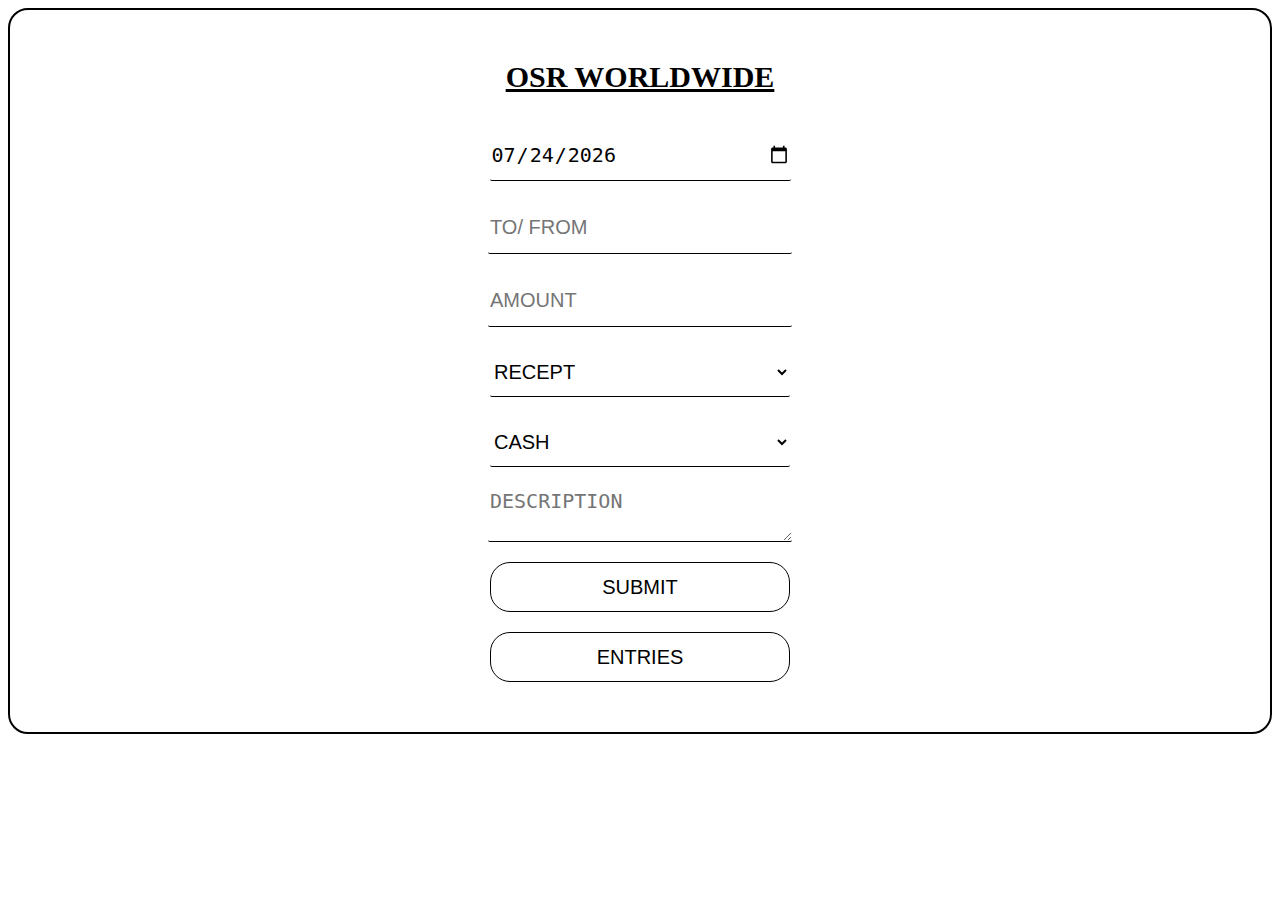
<file: index.html>
<!DOCTYPE html>
<html lang="en">
<head>
    <meta charset="UTF-8">
    <meta name="viewport" content="width=device-width, initial-scale=1.0">
    <title>Cash Book</title>
    <link rel="stylesheet" href="style.css">
</head>
<body>
    <form method="post" id="MainForm">
    <h2>OSR WorldWide</h2>
    <input type="date" id="todayDate" name="date">
    <input type="text" name="to_from" placeholder="To/ From ">
    <input type="number" name="amt" placeholder="Amount">
    <select name="rece_pay">
        <option>Recept</option>
        <option>Payment</option>
    </select>
    <select name="mode">
        <option>Cash</option>
        <option>IDFC Bank</option>
        <option>DCB Bank</option>
        <option>Bank</option>
    </select>
    <textarea name="des" placeholder="Description"></textarea>

    <input type="submit" id="sub" class="sub">
    <input type="button" class="sub" onclick="file_open()" value="Entries">
</form>
 <script>
  document.getElementById("todayDate").valueAsDate = new Date();

  let form = document.querySelector("form");
        form.addEventListener('submit', (e) => {
            e.preventDefault();
            document.querySelector("#sub").value = "Submiting..";
            let data = new FormData(form);
            fetch('https://script.google.com/macros/s/AKfycbys-WJUGHfPfQOdD-BlSzhVqtD5jM6_7ZSKQ6wRKHP4SUtMFgZ3G3_JMdMjvCVNYQ/exec', {
                    method: "POST",
                    body: data
                })
                .then(res => res.text())
                .then(dt => {
                    //document.querySelector("#msg").innerHTML = data;
                    alert("The Data has been sent Stored...");
                    document.querySelector("#sub").value = "Submit";
                    location.reload();
                });
            })

            function file_open(){
                window.location.href="Preview.html";
            }
 </script>
</body>
</html>
</file>
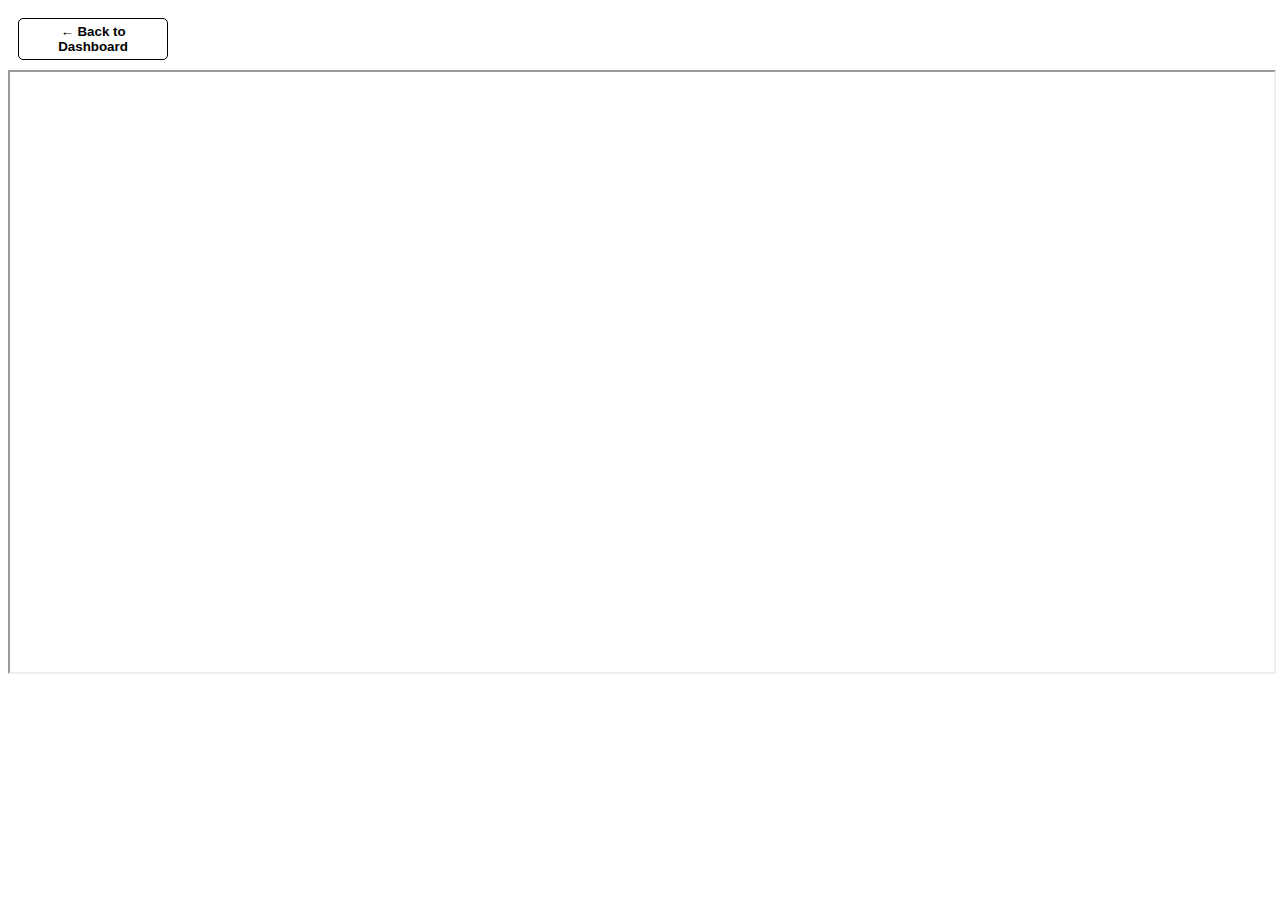
<file: Preview.html>
<!DOCTYPE html>
<html lang="en">
<head>
    <meta charset="UTF-8">
    <meta name="viewport" content="width=device-width, initial-scale=1.0">
    <title>Entries</title>
    <style>
      button{
          border: 1px solid black;
          padding: 5px;
          background: none;
          width: 150px;
          border-radius: 5px;
          margin: 10px;
          font-weight: bold;
      }
  </style>
</head>
<body>
  <button onclick="back()">&larr; Back to Dashboard</button>
  <iframe src="https://docs.google.com/spreadsheets/d/e/2PACX-1vT09HM1XyyCpxhPCpOhH1ZOCKbKg-m0HM8iINSzxvny4nCr69vIesGDMX497BJdhce7F-pRPN6Fq1b0/pubhtml?gid=903033057&amp;single=true&amp;widget=true&amp;headers=false" width="100%" height="600px"></iframe>
</body>

<script>
  function back(){
  window.location.href="index.html";
}</script>
</html>
</file>
<file: style.css>
*{
    transition: 0.2s;
}
#MainForm{
    border-radius: 20px;
    padding: 30px 10px;
    margin: auto;
    border: 2px solid black;
}
#MainForm *{
    text-transform:uppercase;
    background-color: transparent;
    border: none;
    border-bottom: 1px black solid ;
    border-radius: 2px;
    margin: 20px auto;
    display: block;
    color: black;
    width: 300px;
    height: 50px;
    font-size: 20px;
}
#MainForm .sub{
    border: 1px solid black;
    border-radius: 20px;
    margin-top: 20px;
}
#MainForm h2{
    text-align: center;
    font-weight: bolder;
    text-decoration: underline;
    font-size: 30px;
    border: none;
}

#MainForm *:focus{
    border: 2px solid rgb(39, 154, 255);
    outline: none;
    border-radius: 5px;
}
</file>
